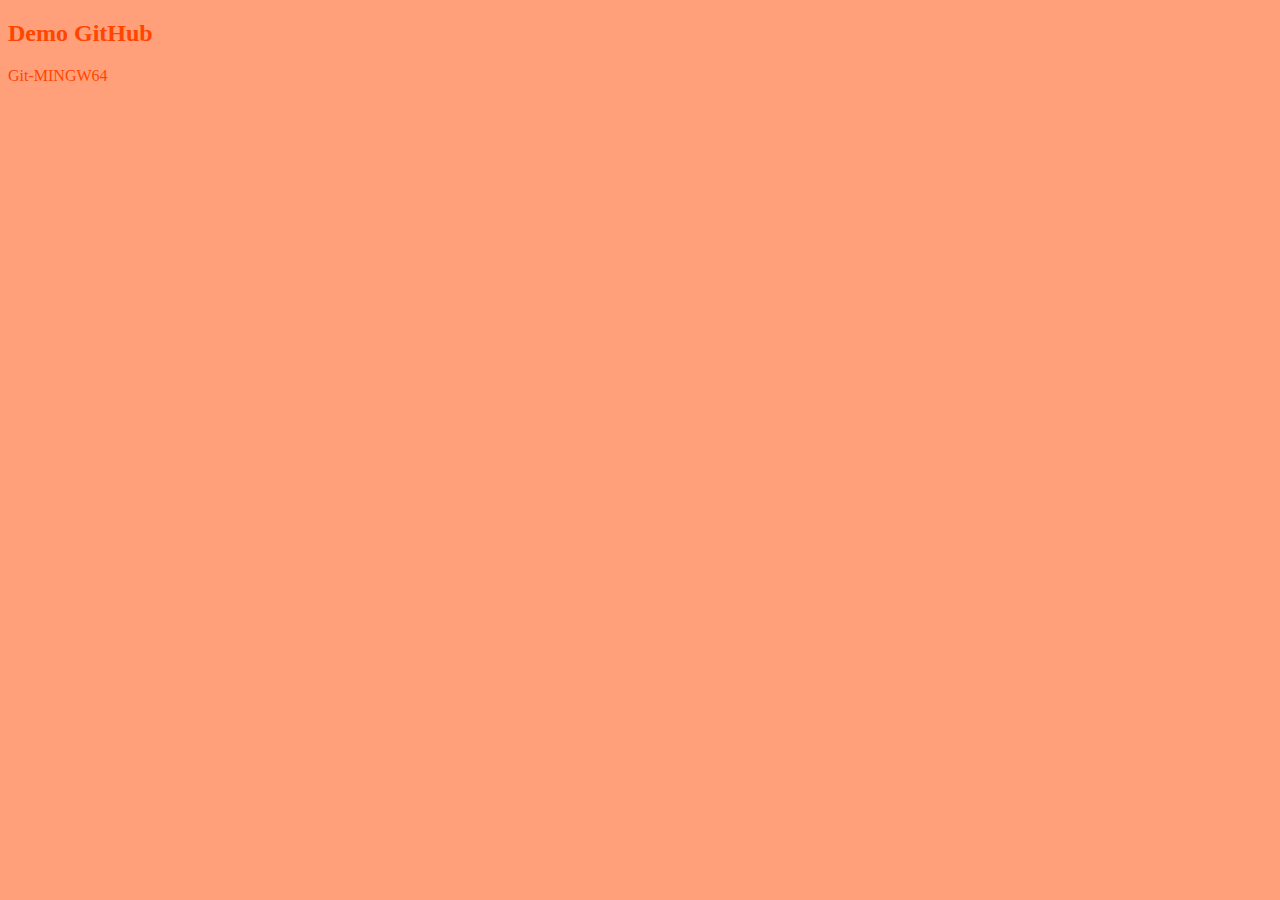
<file: index.html>
<!DOCTYPE html>
<html lang="en">
<head>
    <meta charset="UTF-8">
    <meta http-equiv="X-UA-Compatible" content="IE=edge">
    <meta name="viewport" content="width=device-width, initial-scale=1.0">
    <link rel="stylesheet" href="./style.css">
    <title>Demo-Git</title>
</head>
<body>
    <h2>Demo GitHub</h2>
        <p>Git-MINGW64</p>
</body>
</html>
</file>
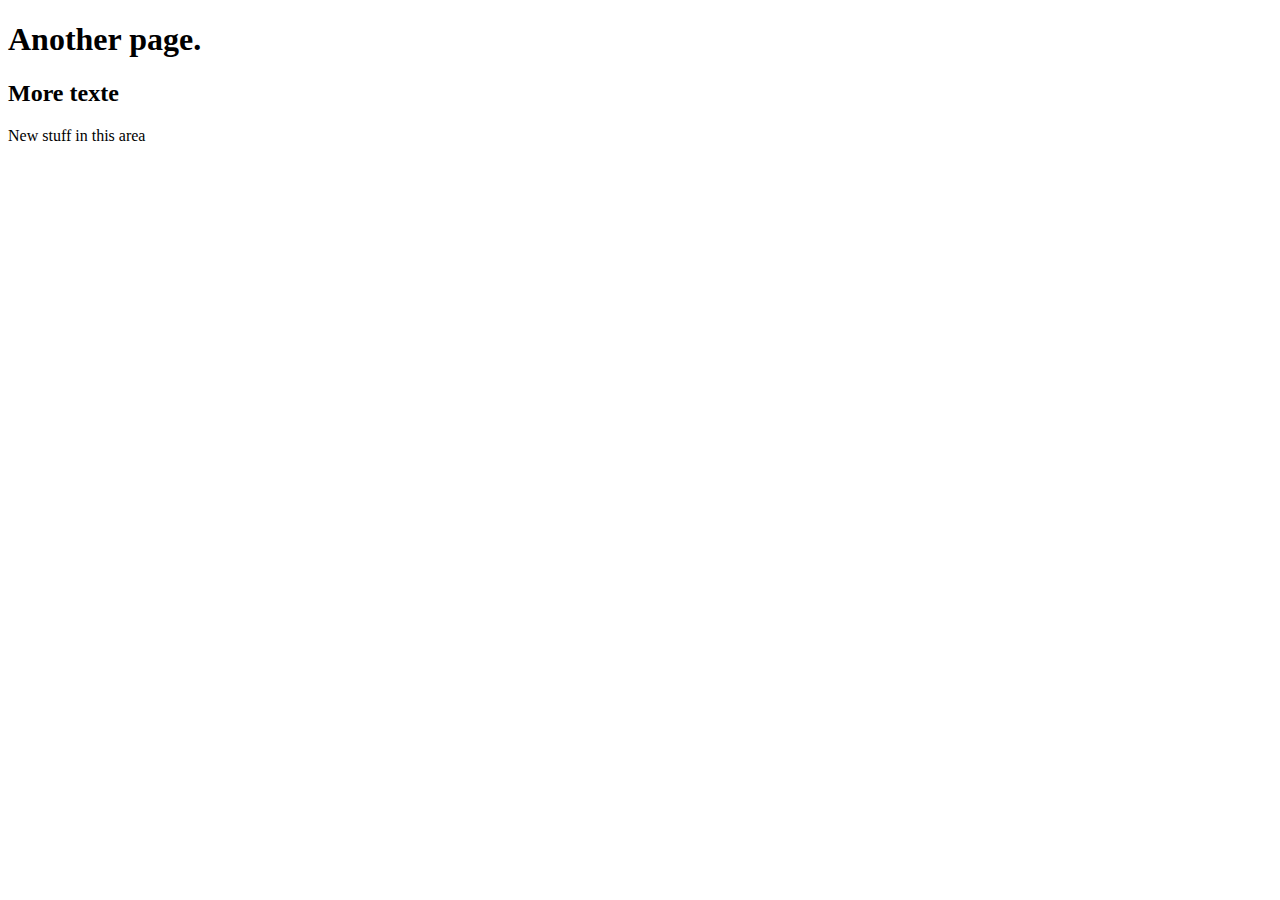
<file: second.html>
<!DOCTYPE html>
<html lang="en">
<head>
    <meta charset="UTF-8">
    <meta http-equiv="X-UA-Compatible" content="IE=edge">
    <meta name="viewport" content="width=device-width, initial-scale=1.0">
    <title>Document</title>
</head>
<body>
    <h1>Another page.</h1>
    <h2>More texte</h2>

    <p>New stuff in this area</p>
</body>
</html>
</file>
<file: style.css>
body{
    background-color: lightsalmon;
    color:orangered;
}
</file>
